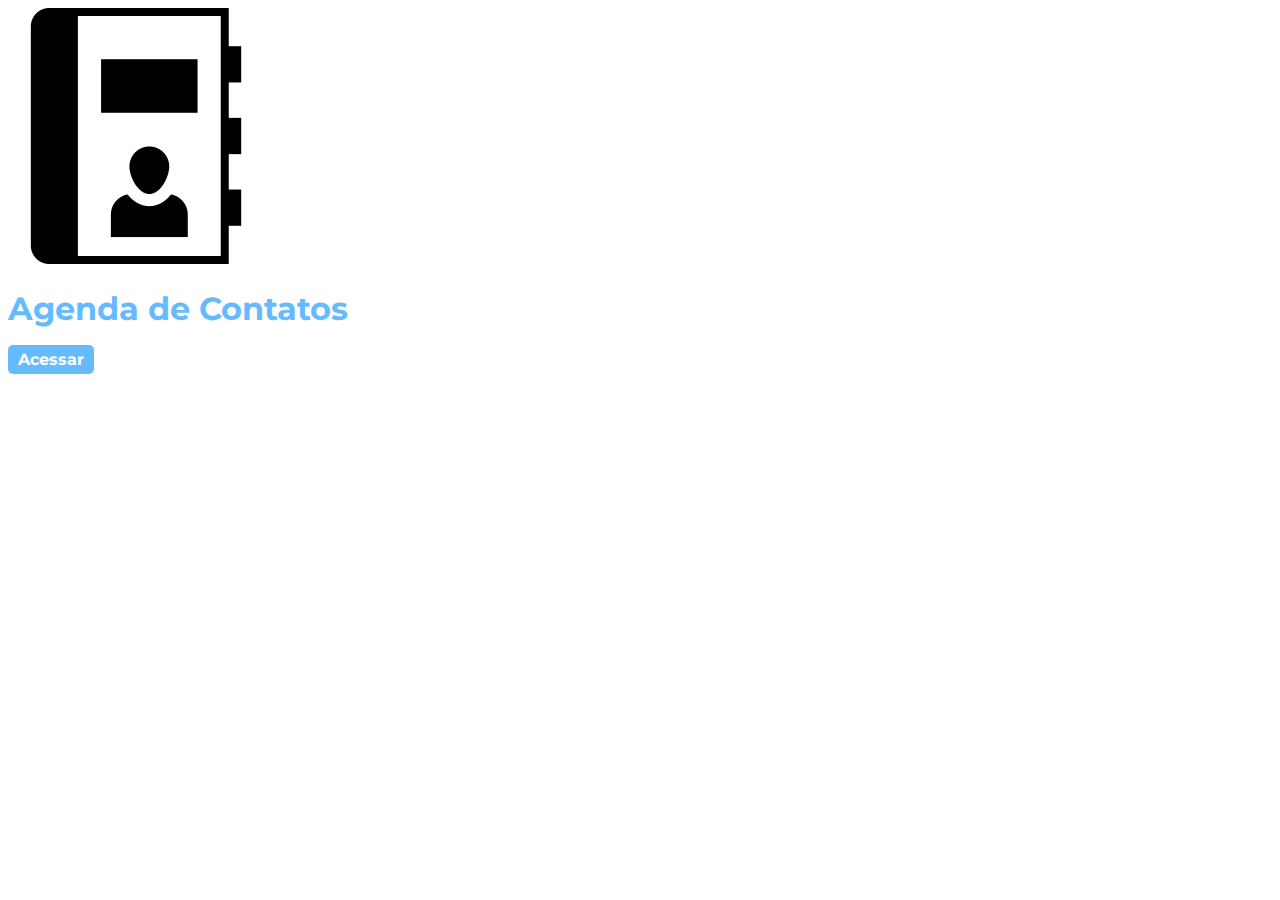
<file: src/main/webapp/index.html>
<!DOCTYPE html>
<html lang ="pt-br">
<head>
<meta charset="utf-8">
<title>Agenda de contatos</title>
  <link rel="icon" href="imagens/favicon.png">
  <link rel="stylesheet" href="style.css">
</head>
<body>
<img src="imagens/agenda.png">

<h1>Agenda de Contatos</h1>
<a href="main" class="botao1">Acessar</a>




</body>
</html>
</file>
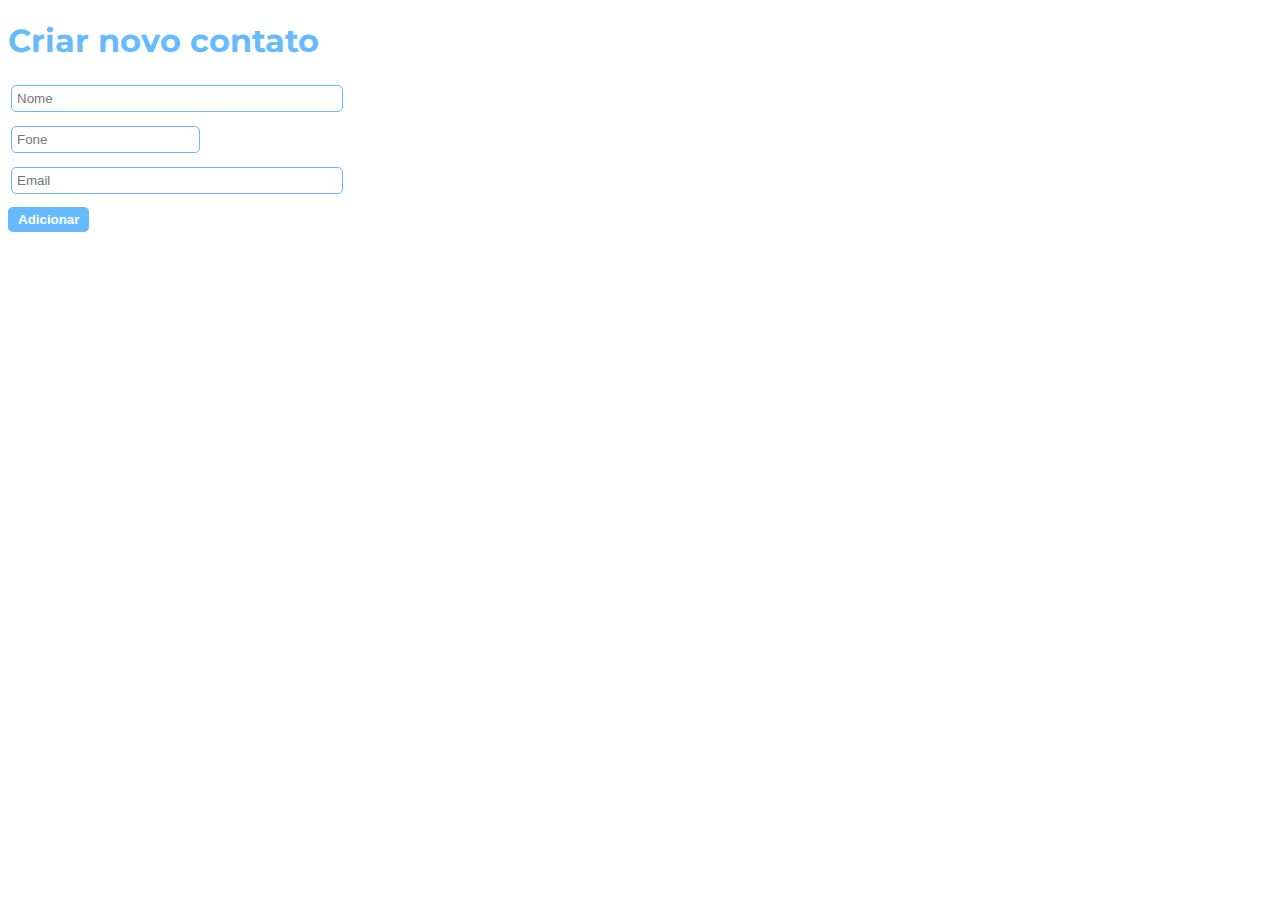
<file: src/main/webapp/novo.html>
<!DOCTYPE html>
<html lang="pt-br">
<head>
<meta charset="utf-8">
<title>Agenda de contatos</title>
<link rel="icon" href="imagens/favicon.png">
<link rel="stylesheet" href="style.css">
</head>
<body>
	<h1>Criar novo contato</h1>
	<form name="frmContato" action="insert">
	
		<table>
			<tr>
				<td><input type="text" name="nome" placeholder="Nome" class="caixa1"></td>
			</tr>
			<tr>
				<td><input type="text" name="fone" placeholder="Fone" class="caixa2"></td>
			</tr>
			<tr>
				<td><input type="text" name="email" placeholder="Email" class="caixa1"></td>
			</tr>
			
		</table>
		
		<input type="button" value="Adicionar" class="botao1" onclick="validar()">


	</form>
	
	<script src="scripts/validador.js"></script>
	
</body>

</html>
</file>
<file: src/main/webapp/style.css>
@charset "utf-8";

@import url('https://fonts.googleapis.com/css2?family=Montserrat:wght@400;700&display=swap');

body{
	font-family: 'Montserrat', sans-serif;
	font-size: 1em;
	font-weight: 400;
}

h1{
	color: #66bbff;
}

.botao1{
	text-decoration: none;
	background-color: #66bbff;
	padding: 5px 10px 5px 10px;
	color: #ffff;
	font-weight: 700;
	border-radius: 5px;
	border: 0;
	cursor: pointer;
}

.caixa1{
	
	width: 320px;
	padding: 5px;
	margin-bottom: 10px;
	border: 1px solid #66bbff;
	border-radius: 5px;
	
	
}

.caixa2{
	padding: 5px;
	margin-bottom: 10px;
	border: 1px solid #66bbff;
	border-radius: 5px;
	
	
}
</file>
